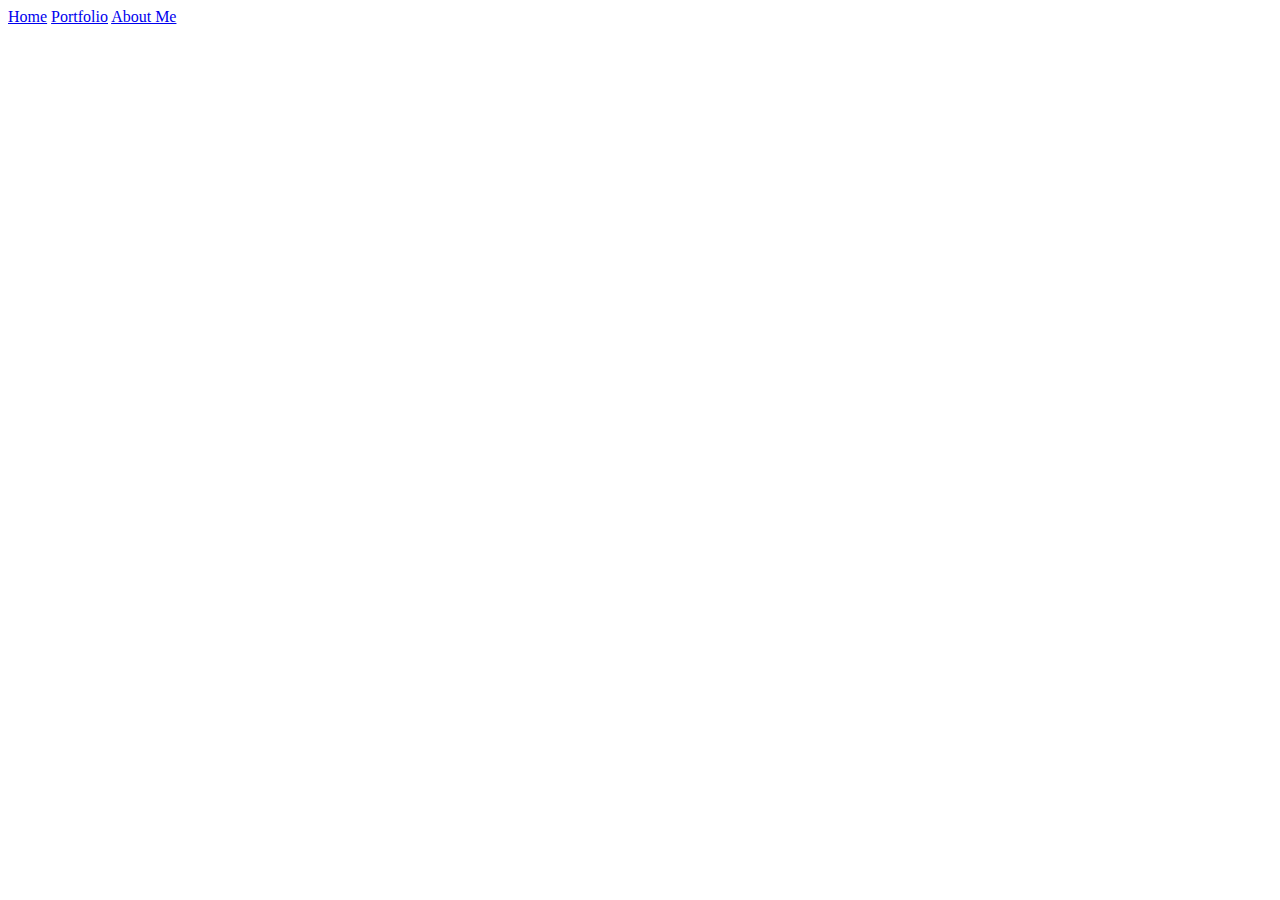
<file: index.html>
<!DOCTYPE html>
<html>
  <head>
    <meta charset="utf-8">
    <title>Webpage</title>
   
  </head>
  <body>
    <a href="home.html">Home</a>
    <a href="Portfolio.html">Portfolio</a>
    <a href="aboutme.html">About Me</a>
    

  

  </body>
</html>
</file>
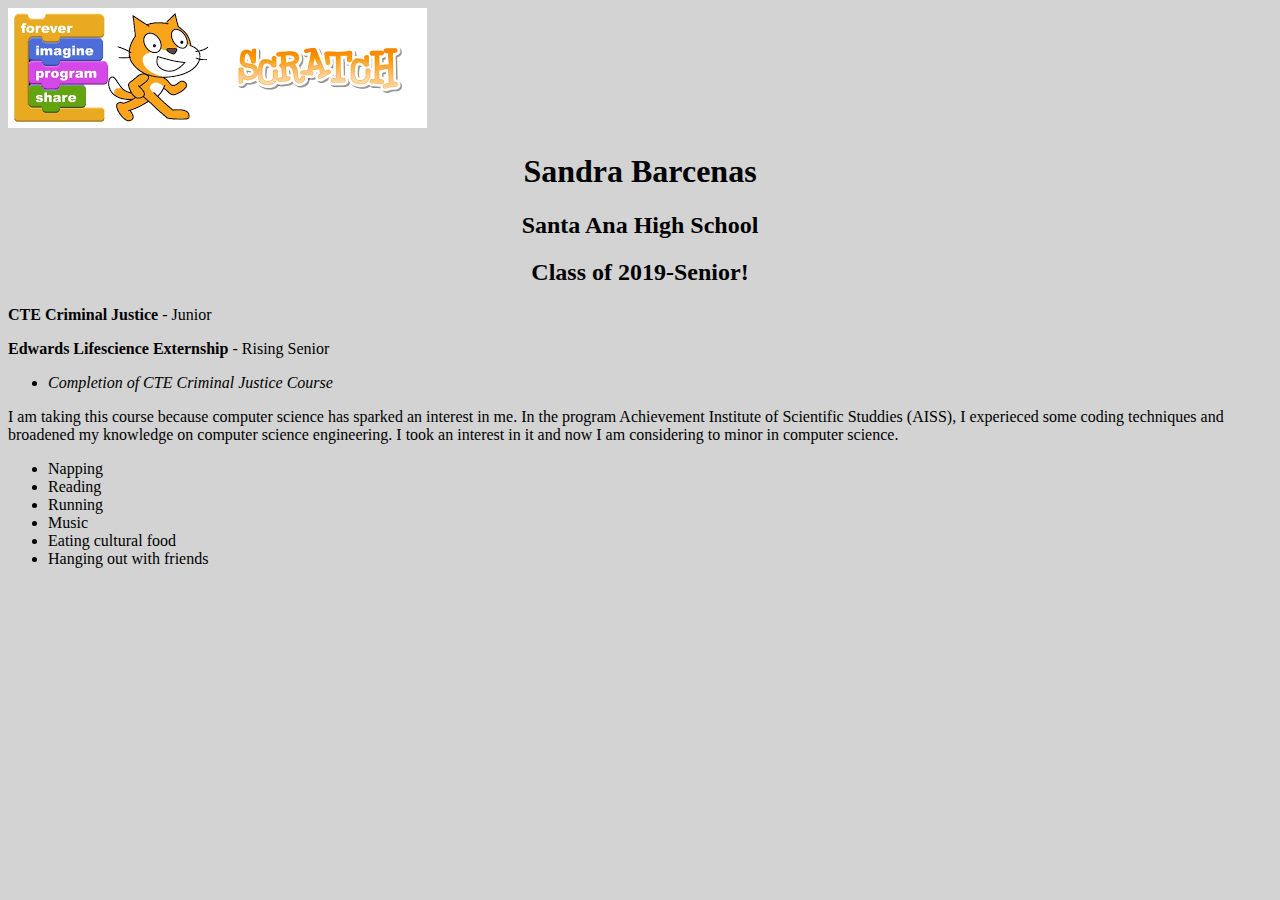
<file: aboutme.html>
<!DOCTYPE html>
<html>
  <head>
    <meta charset="utf-8">
    <title>About Me</title>
    <link rel="stylesheet" href="aboutme_style.css"
  </head>
  <body>
    <img src="scratchlogo.png" alt="">
    <h1>Sandra Barcenas</h1>
    <h2>Santa Ana High School<h2>
    <h2>Class of 2019-Senior!</h2>
  
    <p><strong>CTE Criminal Justice</strong> - Junior</p>
    <p><strong>Edwards Lifescience Externship</strong> - Rising Senior</p>

    
    <ul>
      <li><em>Completion of CTE Criminal Justice Course</em></li>
    </ul>

    <p> I am taking this course because computer science has sparked an interest in me. In the program Achievement Institute of Scientific Studdies (AISS), I experieced some coding techniques and broadened my knowledge on computer science engineering. I took an interest in it and now I am considering to minor in computer science.</p>

    <ul>
      <li>Napping</li>
      <li>Reading</li>
      <li>Running</li>
      <li>Music</li>
      <li>Eating cultural food</li>
      <li>Hanging out with friends</li>
  </body>
</html>
</file>
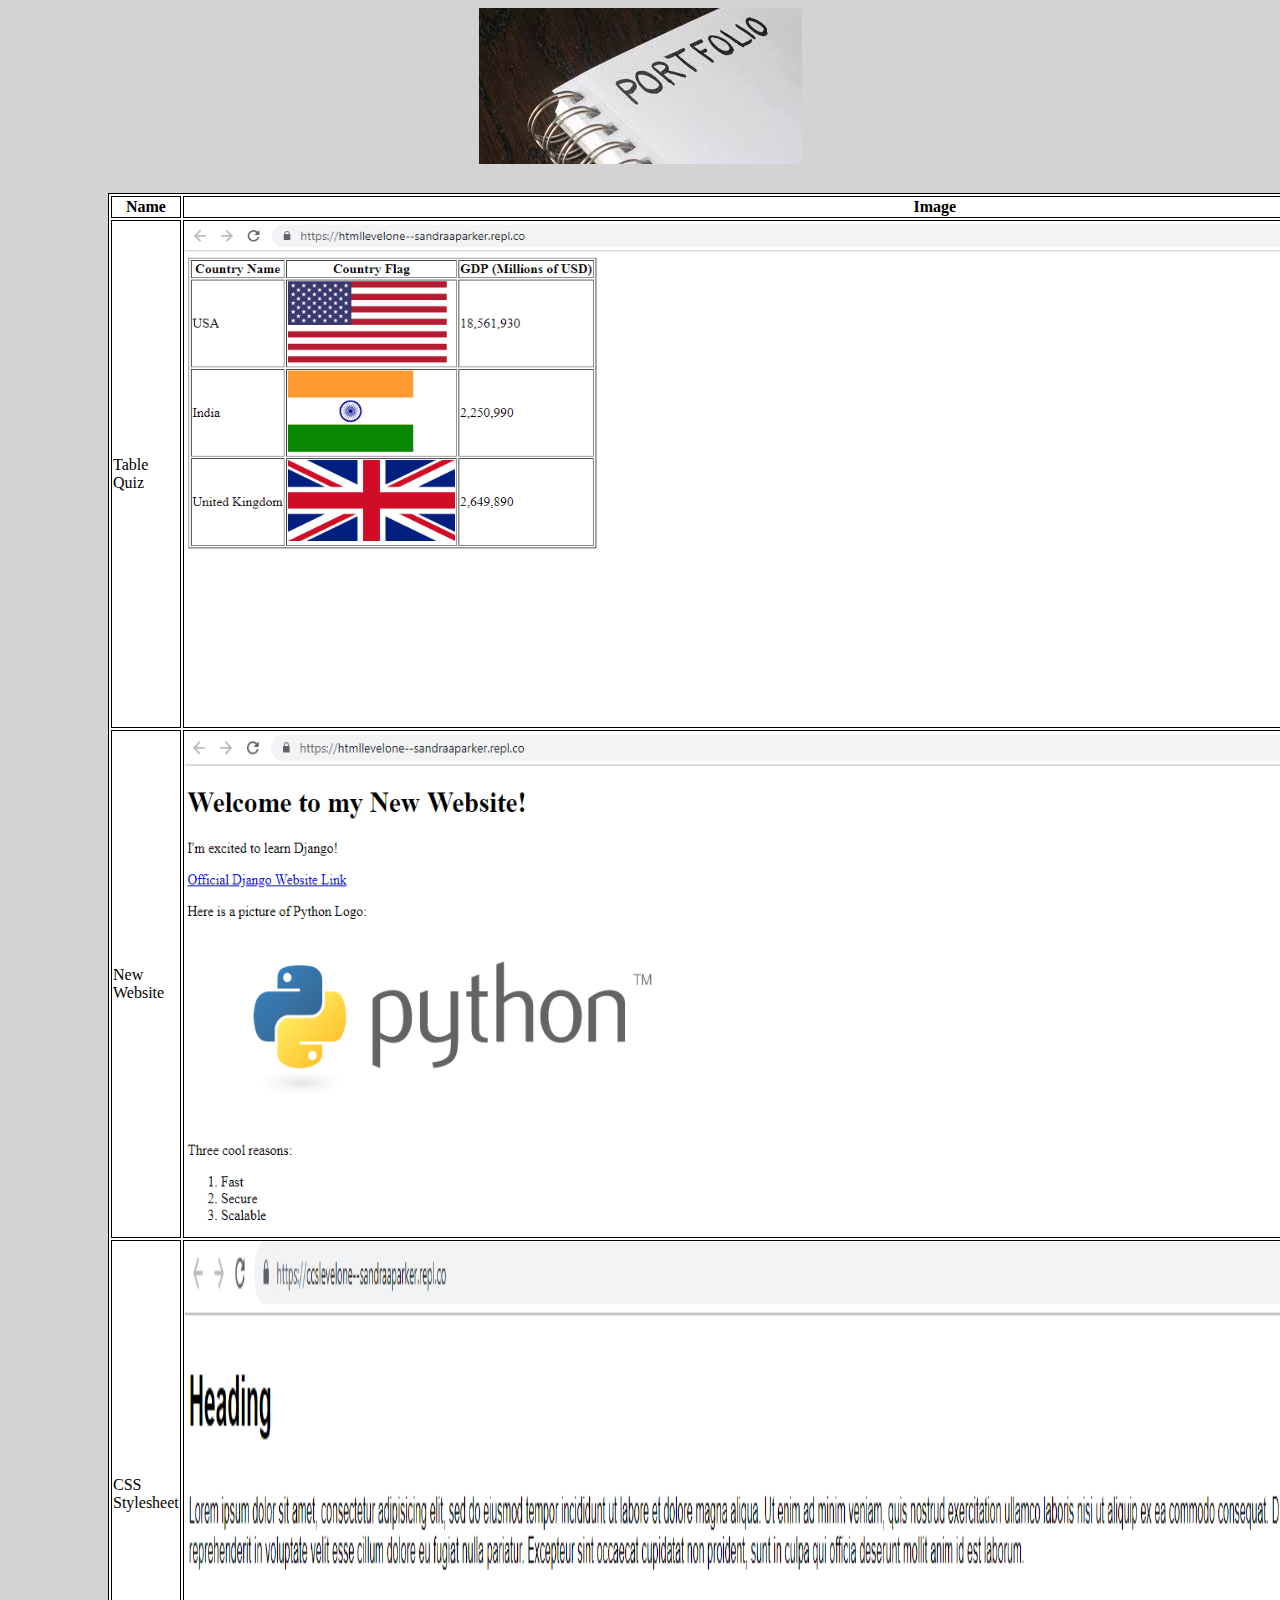
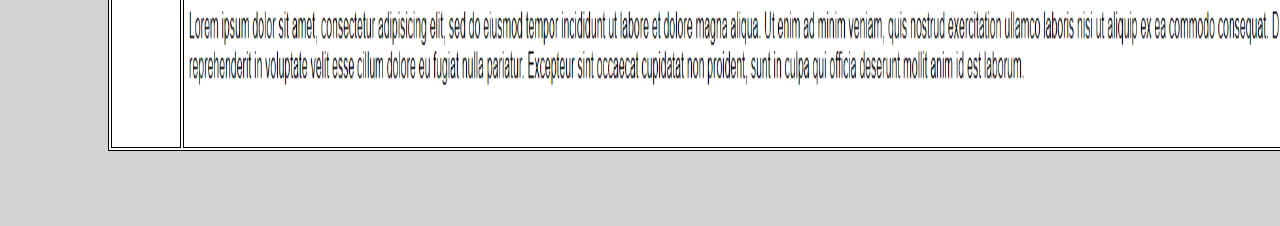
<file: Portfolio.html>
<!DOCTYPE html>
<html>
  <head>
    <meta charset="utf-8">
    <title>Portfolio</title>
    <link rel="stylesheet" href="Portfolio_style.css"
  </head>
  <body>
    <div class="image">
    <img src="portfolio.jpg" alt="" >
    </div>
    <table border="1">
      <thead>
        <th>Name</th>
        <th>Image</th>
        <th>Link</th>
        <th>Description</th>
      </thead>
      <tr>
        <td>Table Quiz</td>
        <td><img src="Artifact1.png" alt="" width="1500" height="500">
        <td><a href="https://repl.it/@sandraaparker/HTMLLEVELONE">Artifact 1: Table Quiz</a>
        <td> I learned to create a table using Repl.it materials. Materials used include shortcuts such as images, lists. and a variety of fonts. </td>
      </tr>
      <tr>
        <td>New Website</td>
        <td><img src="Artifact2.png" alt="" width="1500" height="500">
        <td><a href="https://repl.it/@sandraaparker/HTMLLEVELONE">Artifact 2: New Website</a>
        <td>I created a new website. This new website had a link, iamge, and materials learned in the html course.</td>
      </tr>
      <tr>
        <td>CSS Stylesheet</td>
        <td><img src="Artifact3.png" alt="" width="1200" height="500">
        <td><a href="https://repl.it/@sandraaparker/CCSLEVELONE">Artifact 3: CSS Stylesheet</a>
        <td>The first course of CSS consisted of style-learning and editing websites. In this course, a second set of file in the website was used. I learned to link both files together.</td>
    </table>

  

  </body>
</html>
</file>
<file: aboutme_style.css>
body{
  background-color: lightgrey
}

h1{
  text-align: center;
}

h2{
  text-align: center;
}
</file>
<file: Portfolio_style.css>
table, th, td {
   border: 1px solid black;
   margin: 25px 50px 75px 100px;
   background-color: white;
}

.image{
  text-align: center;
}

body{
  background-color: lightgrey;
}
</file>
